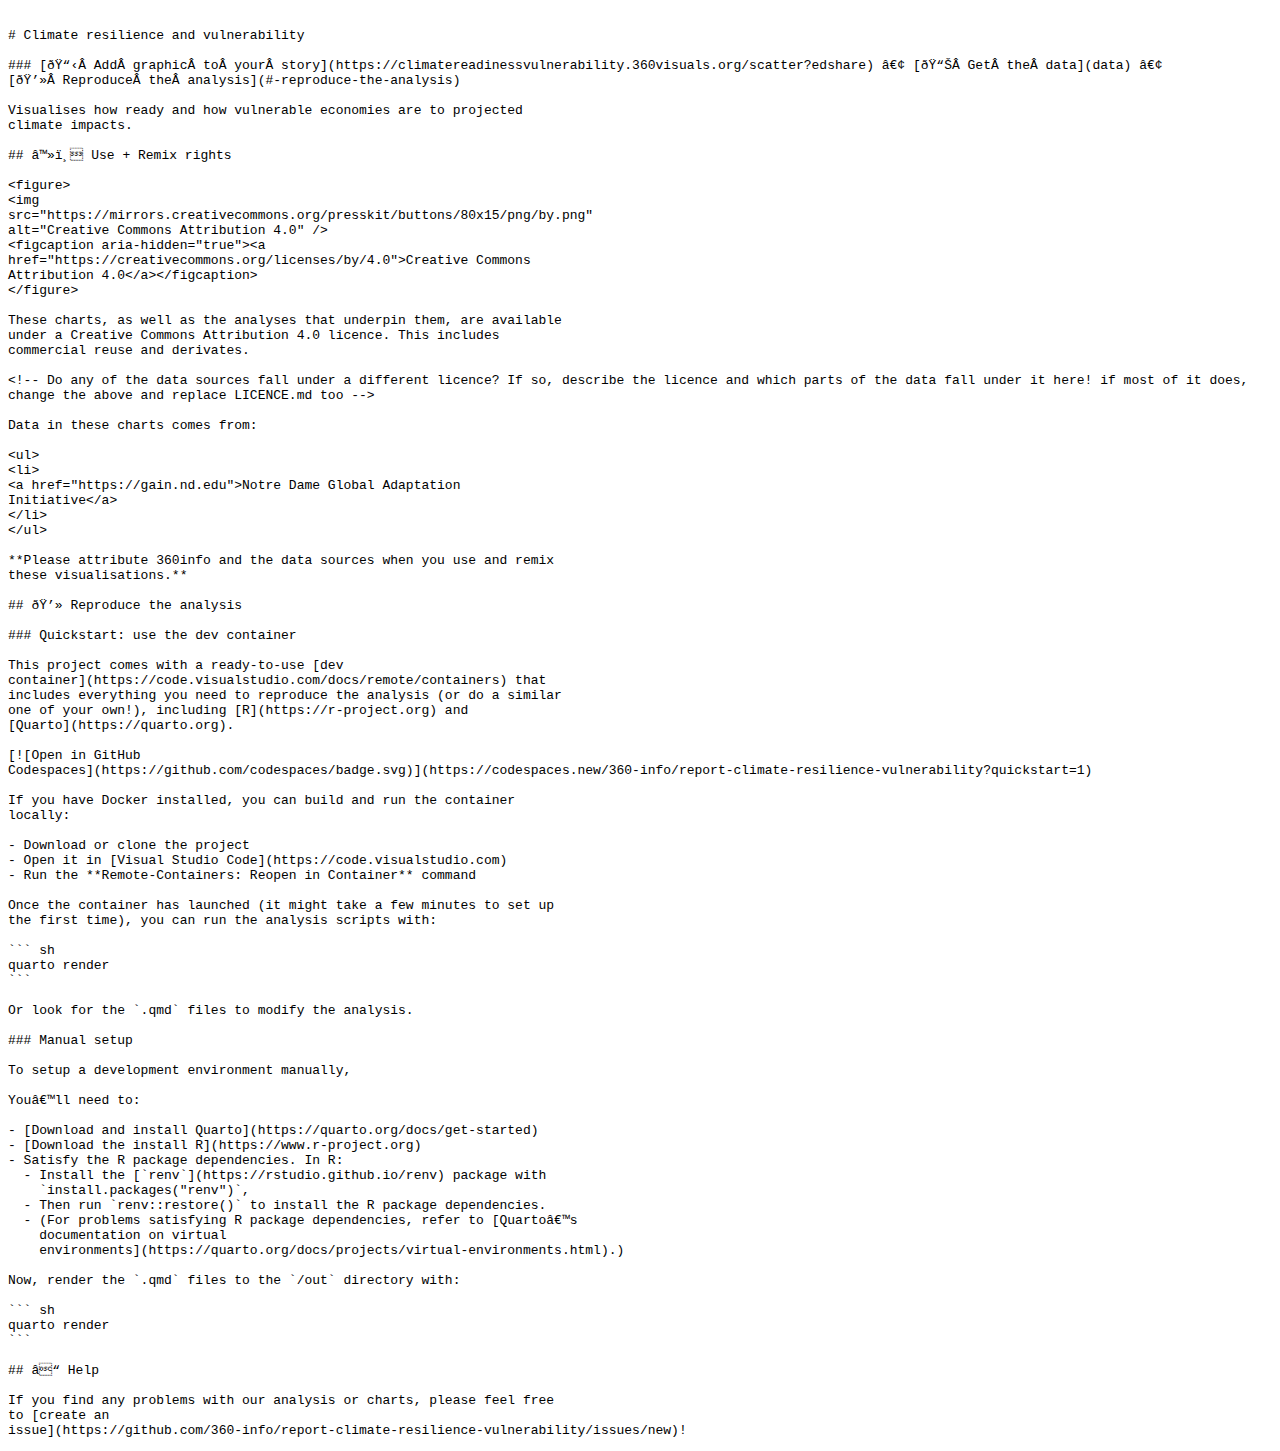
<file: out/index.html>
<html xmlns="http://www.w3.org/1999/xhtml">    
  <head>      
    <title>Redirect to README.md</title>      
    <meta http-equiv="refresh" content="0;URL='README.md'" />    
  </head>    
  <body> 
  </body>  
</html>
</file>
